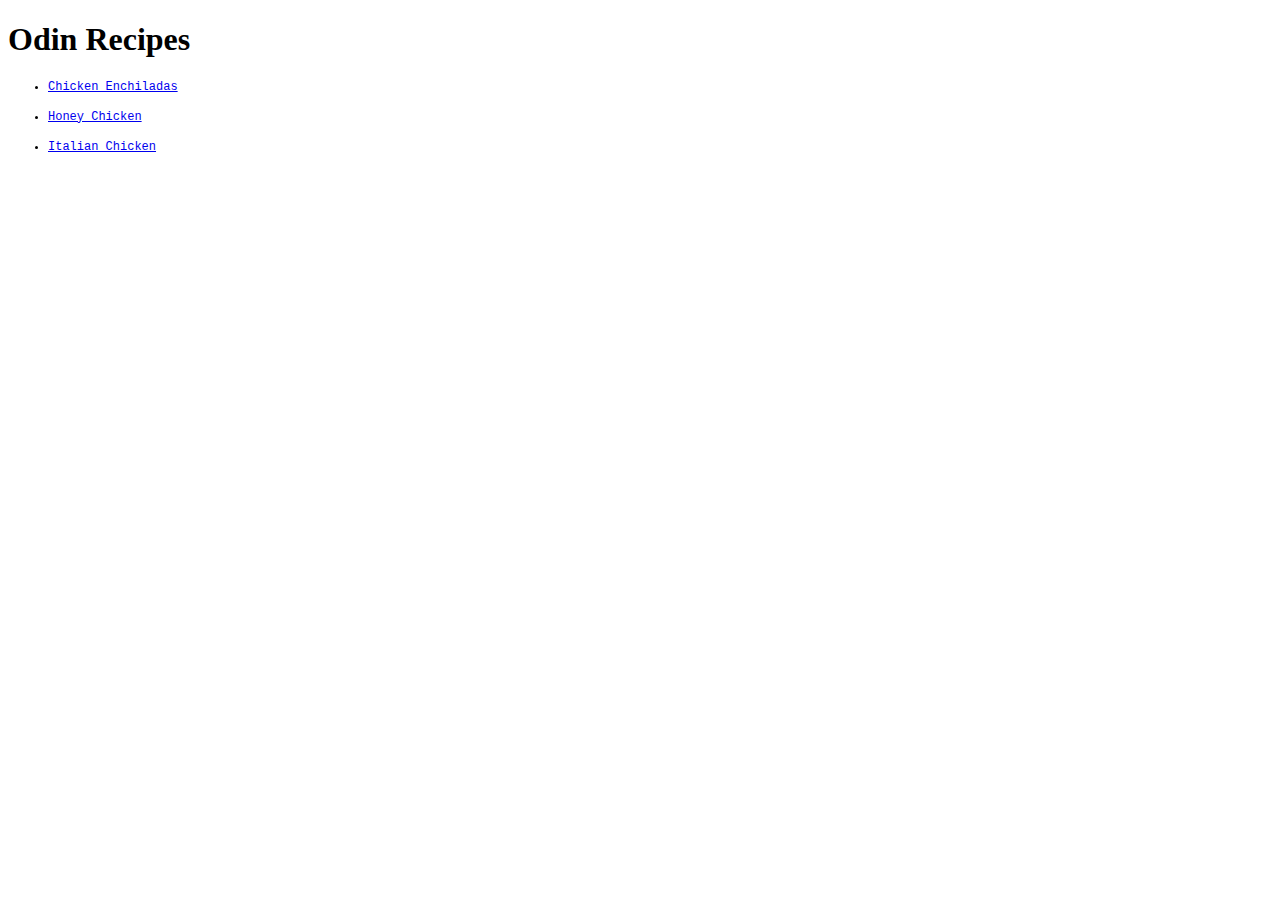
<file: index.html>
<!DOCTYPE html>

<html lang="en">
    <head>
        <meta charset="UTF-8">
        <title>Odin Recipes</title>
        <link rel="stylesheet" href="styles.css">
    </head>

    <body>

        <h1>Odin Recipes</h1>
          <ul>
            <li><a href="./recipes/chickenenchiladas.html">Chicken Enchiladas</a></li>
            <li><a href="./recipes/honeychicken.html">Honey Chicken</a></li>
            <li><a href="./recipes/italianchicken.html">Italian Chicken</a></li>
          </ul>
        


    </body>

</html>
</file>
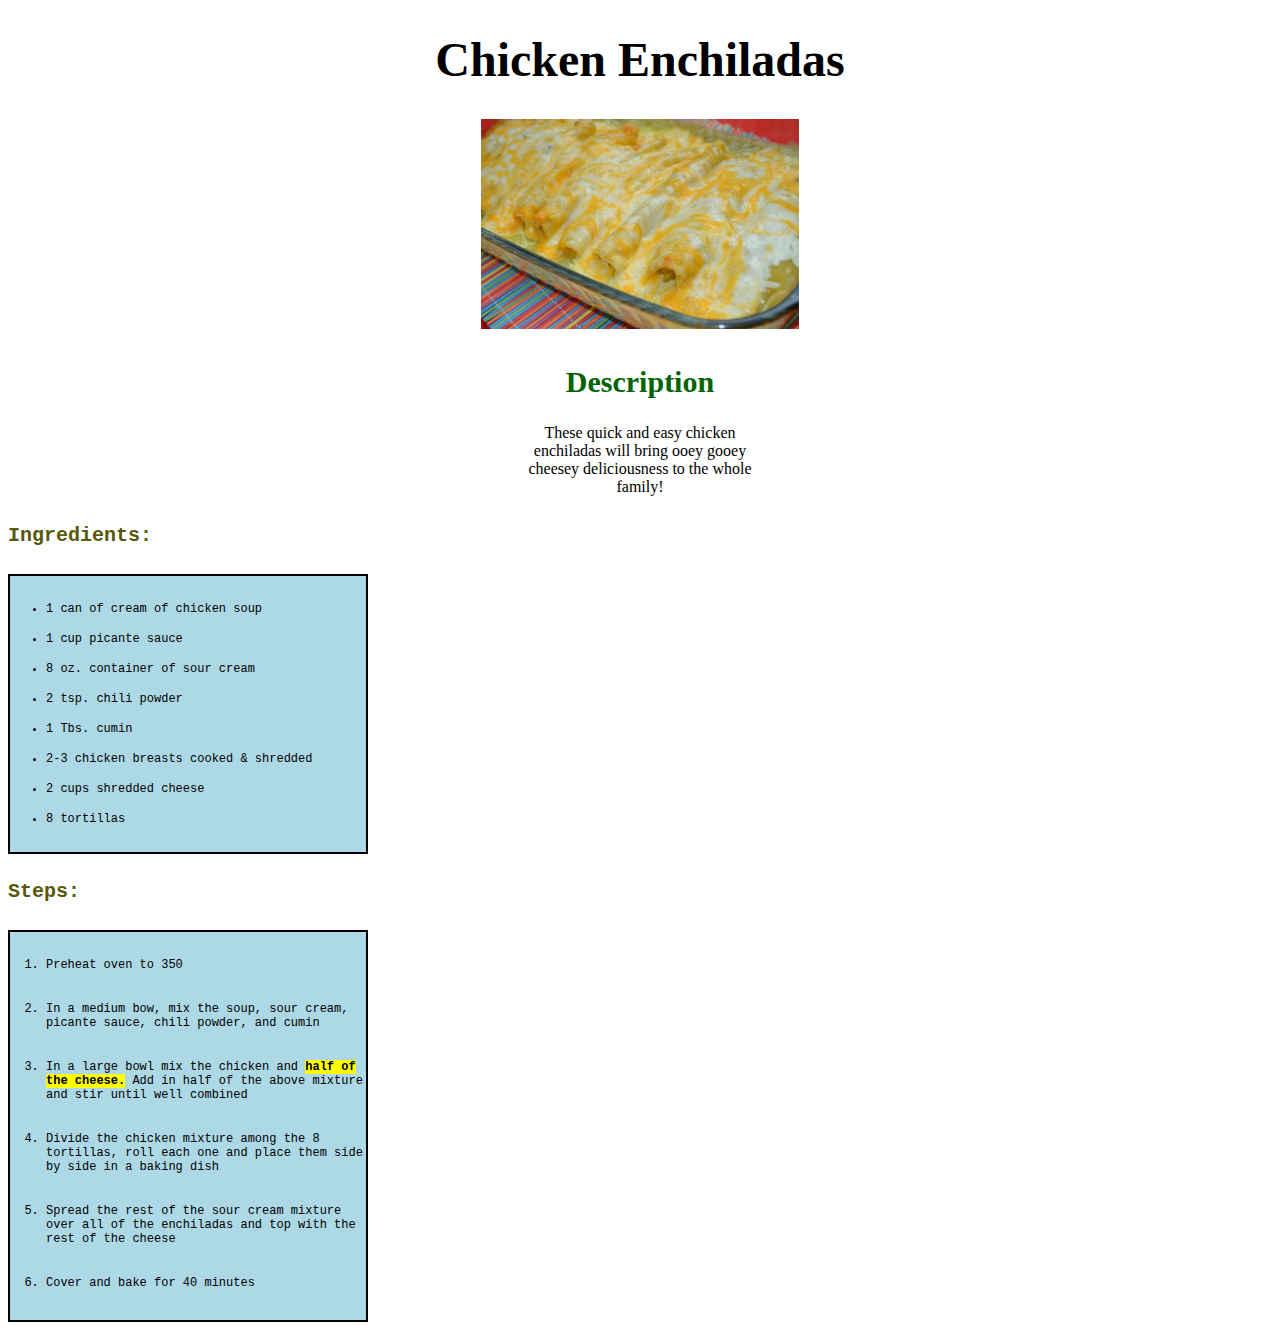
<file: recipes/chickenenchiladas.html>
<!DOCTYPE html>
<html lang="en">
<head>
    <meta charset="UTF-8">
    <meta name="viewport" content="width=device-width, initial-scale=1.0">
    <title>Chicken Enchiladas</title>
    <link rel="stylesheet" href="../styles.css">
</head>
<body>
    
    <h1 class="Recipe-Title">Chicken Enchiladas</h1>
      <div class="Recipe-Image"> <img src="./recipeimages/chickenenchiladas.jpg" alt="A dish containing cheesey enchiladas fresh from the oven" height="210"></div>
        <h2 class="Recipe-Description-Title">Description</h2>
          <p class="Recipe-Description">These quick and easy chicken enchiladas will bring ooey gooey cheesey deliciousness to the whole family!</p>
          <h4>Ingredients:</h4>
            <ul class="Ingredients-Steps">
                <li>1 can of cream of chicken soup</li>
                <li>1 cup picante sauce</li>
                <li>8 oz. container of sour cream</li>
                <li>2 tsp. chili powder</li>
                <li>1 Tbs. cumin</li>
                <li>2-3 chicken breasts cooked & shredded</li>
                <li>2 cups shredded cheese</li>
                <li>8 tortillas</li>
            </ul>

          <h4>Steps:</h4>
            <ol class="Ingredients-Steps Steps">
                <li>Preheat oven to 350</li>
                <li>In a medium bow, mix the soup, sour cream, picante sauce, chili powder, and cumin</li>
                <li>In a large bowl mix the chicken and <span style=background-color:yellow><strong>half of the cheese.</strong></span>
                    Add in half of the above mixture and stir until well combined
                </li>
                <li>Divide the chicken mixture among the 8 tortillas, roll each one and place them side by side
                    in a baking dish
                </li>
                <li>Spread the rest of the sour cream mixture over all of the enchiladas and top with the rest of the cheese</li>
                <li>Cover and bake for 40 minutes</li>
            </ol>
          


</body>
</html>
</file>
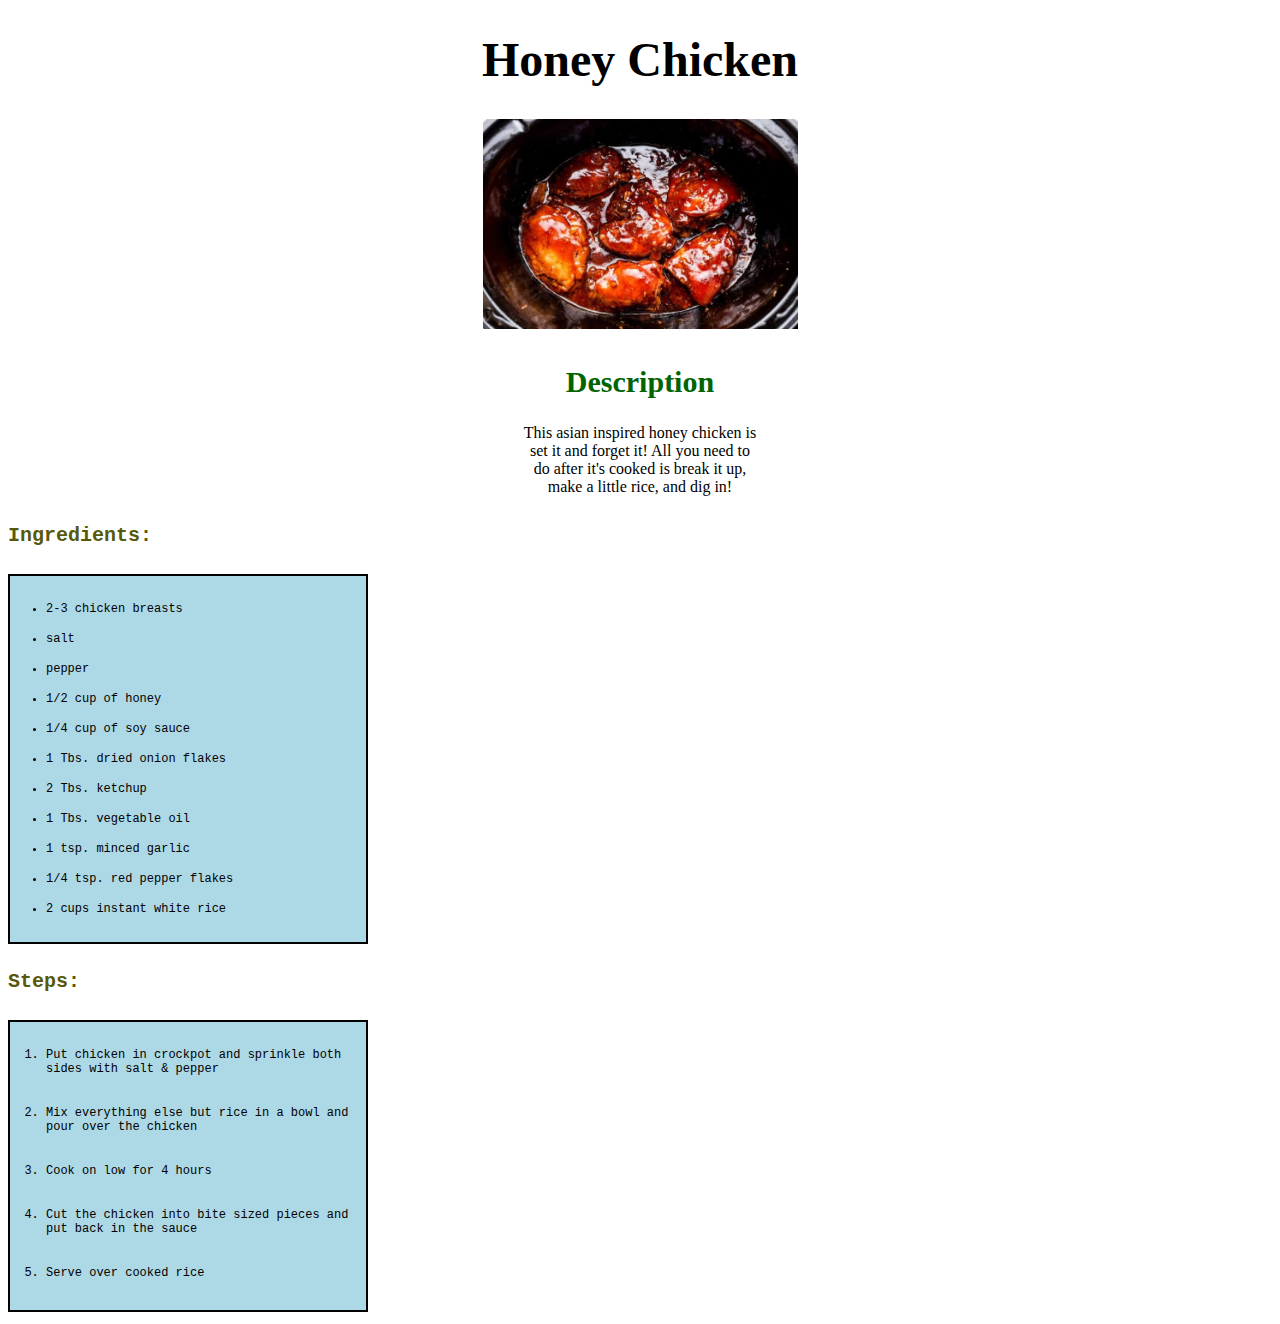
<file: recipes/honeychicken.html>
<!DOCTYPE html>
<html lang="en">
<head>
    <meta charset="UTF-8">
    <meta name="viewport" content="width=device-width, initial-scale=1.0">
    <title>Honey Chicken</title>
    <link rel="stylesheet" href="../styles.css">
</head>
<body>
    
    <h1 class="Recipe-Title">Honey Chicken</h1>
    <div class="Recipe-Image"> <img src="./recipeimages/honeychicken.jpg" alt="Cooked chicken inside a crockpot covered in a dark brown sauce" height="210"></div>
        <h2 class="Recipe-Description-Title">Description</h2>
            <p class="Recipe-Description">This asian inspired honey chicken is set it and forget it! All you need to do after it's cooked
                is break it up, make a little rice, and dig in!
            </p>
        <h4>Ingredients:</h4>
          <ul class="Ingredients-Steps">
            <li>2-3 chicken breasts</li>
            <li>salt</li>
            <li>pepper</li>
            <li>1/2 cup of honey</li>
            <li>1/4 cup of soy sauce</li>
            <li>1 Tbs. dried onion flakes</li>
            <li>2 Tbs. ketchup</li>
            <li>1 Tbs. vegetable oil</li>
            <li>1 tsp. minced garlic</li>
            <li>1/4 tsp. red pepper flakes</li>
            <li>2 cups instant white rice</li>
          </ul>

        <h4>Steps:</h4>
          <ol class="Ingredients-Steps Steps">
            <li>Put chicken in crockpot and sprinkle both sides with salt & pepper</li>
            <li>Mix everything else but rice in a bowl and pour over the chicken</li>
            <li>Cook on low for 4 hours</li>
            <li>Cut the chicken into bite sized pieces and put back in the sauce</li>
            <li>Serve over cooked rice</li>
          </ol>



</body>
</html>
</file>
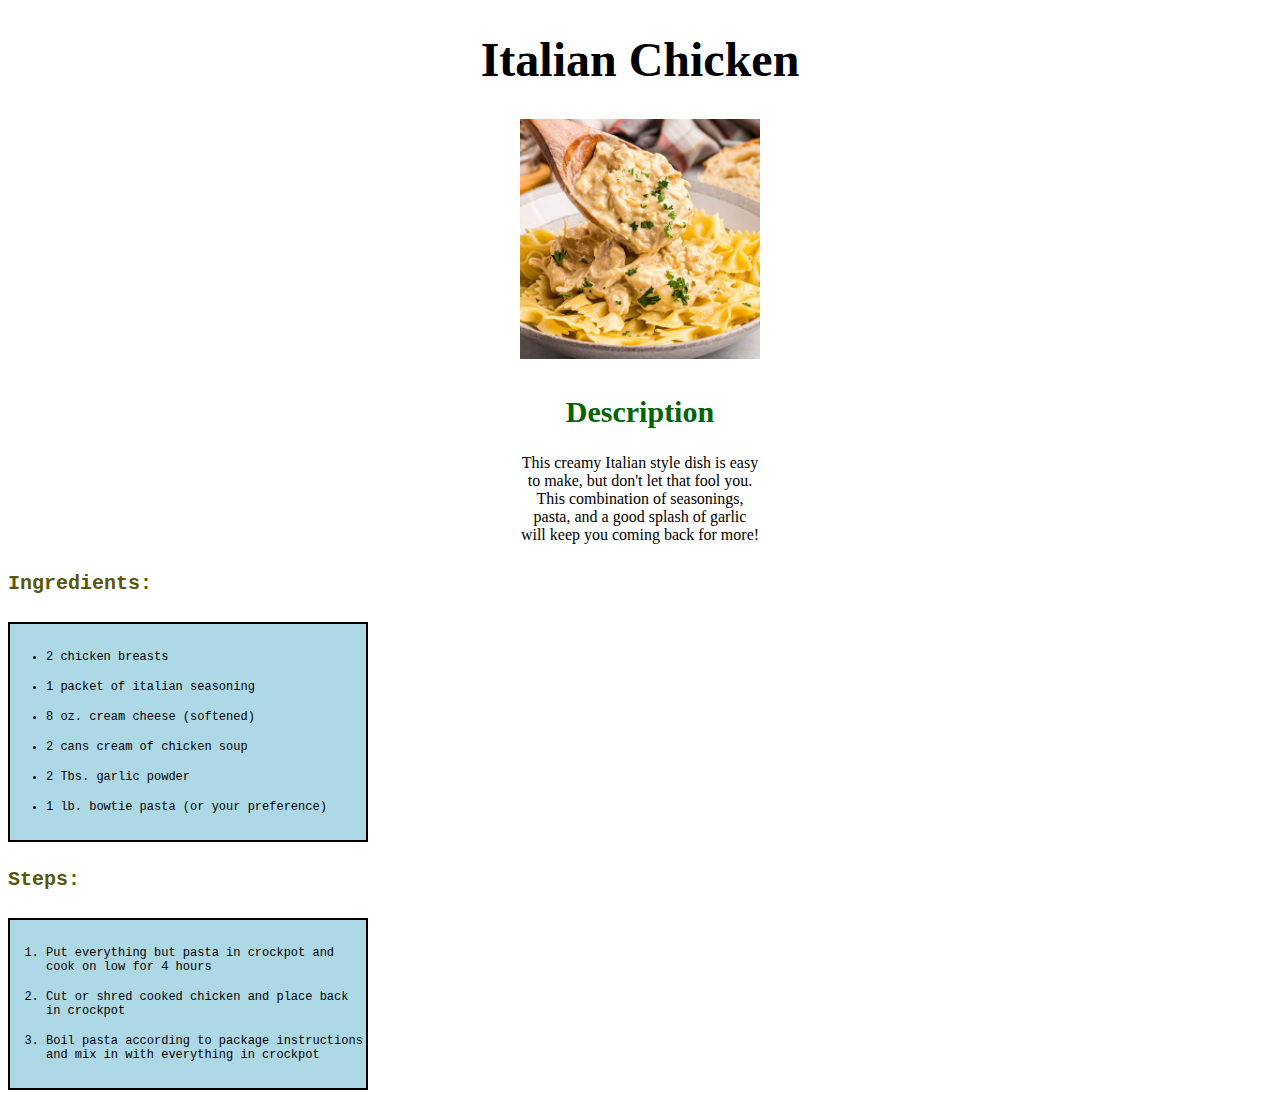
<file: recipes/italianchicken.html>
<!DOCTYPE html>
<html lang="en">
<head>
    <meta charset="UTF-8">
    <meta name="viewport" content="width=device-width, initial-scale=1.0">
    <title>Italian Chicken</title>
    <link rel="stylesheet" href="../styles.css">
</head>

<body>
    
    <h1 class="Recipe-Title">Italian Chicken</h1>
    <div class="Recipe-Image"> <img src="./recipeimages/italianchicken.jpg" alt="Creamy chicken sits over bowtie pasta on a plate" height="240"></div>
        <h2 class="Recipe-Description-Title">Description</h2>
          <p class="Recipe-Description">This creamy Italian style dish is easy to make, but don't let
            that fool you. This combination of seasonings, pasta, and a good splash
            of garlic will keep you coming back for more!
          </p>

        <h4>Ingredients:</h4>
          <ul  class="Ingredients-Steps">
            <li>2 chicken breasts</li>
            <li>1 packet of italian seasoning</li>
            <li>8 oz. cream cheese (softened)</li>
            <li>2 cans cream of chicken soup</li>
            <li>2 Tbs. garlic powder</li>
            <li>1 lb. bowtie pasta (or your preference)</li>
          </ul>

        <h4>Steps:</h4>
          <ol  class="Ingredients-Steps">
            <li>Put everything but pasta in crockpot and cook on low for 4 hours</li>
            <li>Cut or shred cooked chicken and place back in crockpot</li>
            <li>Boil pasta according to package instructions and mix in with everything in crockpot</li>
          </ol>



</body>
</html>
</file>
<file: styles.css>
* {
    box-sizing: border-box;
 }
 
 .Recipe-Title, 
 .Recipe-Image {
    text-align: center;
    font-size: 48px;
}

.Recipe-Description-Title {
    color: darkgreen;
    text-align: center;
    font-size: 30px;
}

.Recipe-Description {
    text-align: center;
    margin: 0 auto 28px;
    width: 240px;
}

h4 {
    color: rgb(88, 88, 10);
    font-family: courier;
    font-size: 20px;
}

ul,
ol {
    font-family:'Courier New', Courier, monospace;
    font-size: 12px;
}

li {
    margin: 16px 0;
}

.Ingredients-Steps {
    height: auto;
    width: 360px;
    background-color: lightblue;
    border: 2px solid black;
    padding: 10px 0 10px 36px;
}

.Steps li {
    margin-bottom: 30px;
}

.Steps {
    padding-bottom: 0px;
}
</file>
